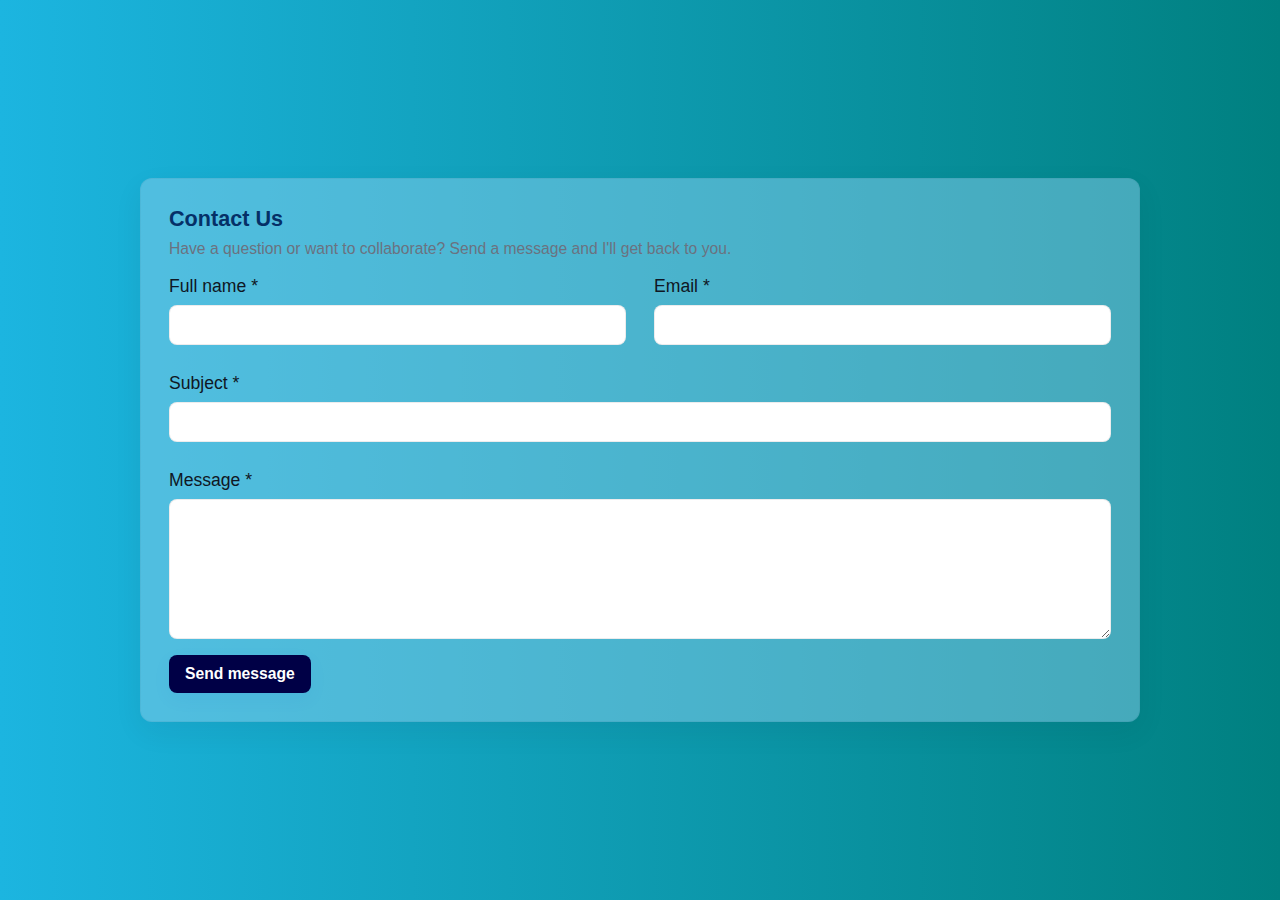
<file: Contact.html>
<!doctype html>
<html lang="en">
<head>
  <meta charset="utf-8" />
  <meta name="viewport" content="width=device-width,initial-scale=1" />
  <title>Contact Us</title>
  <link rel="stylesheet" href="style.css" />
</head>
<body>
  <main id="contact-page" class="contact-card" aria-labelledby="contact-heading">
    <h1 id="contact-heading">Contact Us</h1>
    <p class="lead">Have a question or want to collaborate? Send a message and I'll get back to you.</p>

    <!-- Accessible form structure only (no styling or logic) -->
    <form id="contact-form" novalidate aria-describedby="form-status">

      <div class="form-grid" role="group" aria-label="contact-form-fields">

        <!-- Full name -->
        <div class="field">
          <label for="contact-name">Full name <span aria-hidden="true">*</span></label>
          <input id="contact-name" name="name" type="text" data-testid="test-contact-name" required aria-describedby="test-contact-error-name" />
          <span id="test-contact-error-name" data-testid="test-contact-error-name" class="error" role="alert" aria-hidden="true"></span>
        </div>

        <!-- Email -->
        <div class="field">
          <label for="contact-email">Email <span aria-hidden="true">*</span></label>
          <input id="contact-email" name="email" type="email" data-testid="test-contact-email" required aria-describedby="test-contact-error-email" />
          <span id="test-contact-error-email" data-testid="test-contact-error-email" class="error" role="alert" aria-hidden="true"></span>
        </div>

        <!-- Subject (full width) -->
        <div class="field full">
          <label for="contact-subject">Subject <span aria-hidden="true">*</span></label>
          <input id="contact-subject" name="subject" type="text" data-testid="test-contact-subject" required aria-describedby="test-contact-error-subject" />
          <span id="test-contact-error-subject" data-testid="test-contact-error-subject" class="error" role="alert" aria-hidden="true"></span>
        </div>

        <!-- Message (full width) -->
        <div class="field full">
          <label for="contact-message">Message <span aria-hidden="true">*</span></label>
          <textarea id="contact-message" name="message" data-testid="test-contact-message" required aria-describedby="test-contact-error-message"></textarea>
          <span id="test-contact-error-message" data-testid="test-contact-error-message" class="error" role="alert" aria-hidden="true"></span>
        </div>

      </div>

      <!-- Actions and status (structure only) -->
      <div class="form-actions">
        <button type="submit" data-testid="test-contact-submit">Send message</button>
        <div id="form-status" aria-live="polite">
          <span id="test-contact-success" data-testid="test-contact-success" class="success" role="status" aria-hidden="true">Thanks — your message was sent successfully.</span>
        </div>
      </div>

    </form>

  </main>


  <script src="script.js"></script>
</body>
</html>
</file>
<file: style.css>
:root{
  --bg: #f6f8fb;
  --bg-start: rgba(135, 206, 235, 0.5); /* requested */
  --bg-end: rgba(255, 255, 255, 0.96);
  --accent: #0b4fd6;   
  --accent-strong: #053067;  /* polished blue accent */
  --muted: #6b7280;
  --error: #b00020;     /* muted gray text */
  --text: #0f1724;   
  --card: #ffffff;    /* main text color */
  --card-border: #e6eef9;
  --card-padding: 28px;
  --radius: 12px;
  --max-width: 1000px;
  --gap: 28px;
  --profile-width: 280px; /* width of vertical-rect image column */
}

*{
    margin: 0;
    padding: 0;
    box-sizing: border-box;
    font-family: 'Poppins', sans-serif;
}

body{
    padding: 2rem;
    display: flex;
    justify-content: center;
    align-items: center;
    min-height: 100vh;
    background: linear-gradient( to right, #1cb5e0, #008080 );
}

#profile_card{
    width: 85%;
    background: #87ceeb;
    border-radius: 20px;
    padding: 1.5rem 2.5rem;
    box-shadow: 0 10px 25px rgba(0,0,0,0.1);
    display: flex;
    flex-direction: column;
    align-items: center;
    justify-content: center;
    gap: 1.5rem;
}

.profile_header{
    display: flex;
    align-items: center;
    gap: 3.5rem;
}

.profile_header figure img{
    width: 220px;
    height: 220px;
    border-radius: 50%;
    object-fit: cover;
    border: 5px solid #000046;
}

.bio{
    display: flex;
    flex-direction: column;
    gap: 0.8rem;
}

.bio_name{
    font-size: 2.3rem;
    font-weight: 600;
    color: #000046;
}

.bio_job{
    font-size: 1.2rem;
}

.short_bio{
    font-size: 1.25rem;
    line-height: 2rem;
}

.buttons{
    display: flex;
    align-items: center;
    gap: 1rem;
}

.btn{
    padding: 0.6rem 1.2rem;
    font-size: 1rem;
    font-weight: 500;
    color: #fff;
    background-color: #000046;
    border: none;
    outline: none;
    border-radius: 5px;
    cursor: pointer;
    transition: all 0.5s ease-out;
}

.btn a{
    text-decoration: none;
    color: #fff;
}

.btn:hover{
    background-color: #1cb5e0;
    color: #000;
}

.btn a:focus, .btn a:focus-visible{
    color: #1cb5e0;
}

.btn:hover a {
    color: #000;
}

.header_info{
    display: flex;
    align-items: center;
    justify-content: space-around;
    gap: 0.5rem;
    width: 100%;
}

#work_hire{
    width: 55%;
    padding: 1rem;
}

#work_hire h2{
    font-size: 1.75rem;
    font-weight: 500;
    color: #000046;
    text-align: center;
    margin-bottom: 0.8rem;
}

#work_hire .craft_info{
    font-size: 1rem;
    color: #000046;
    line-height: 1.8rem;
    margin-bottom: 1rem;
}

.social_links{
    display: flex;
    align-items: center;
    justify-content: space-around;
    gap: 1.5rem;
    list-style: none;
    margin-top: 1rem ;
}

.social_links li a{
    text-decoration: none;
    cursor: pointer;
}
.social_links li a:focus img, .social_links li a:focus-visible img{
    border-radius: 4px;
    padding: 0.1rem;
    outline: 3px solid Highlight;
    outline-offset: 5px;
}

.social_links li a img{
    width: 50px;
    height: 50px;
    object-fit: cover;
    border-radius: 50%;
}

#hobbies-dislikes{
    width: 35%;
}

.hobbies h2, .dislikes h2{
    font-size: 1.5rem;
    font-weight: 500;
    color: #000046;
    text-align: center;
    border-bottom: 2px solid #000046;
}

.hobbies_list, .dislikes_list{
    list-style: none;
    display: flex;
    flex-wrap: wrap;
    gap: 1rem;
    margin: 1rem auto;
}



/* About page styling */
main#about_me_page {
  max-width: 90%;
  margin: 3rem auto;
  padding: 34px;
}

/* Page heading */
main#about_me_page > h2 {
  margin: 0 0 1.125rem 5rem;
  font-size: 3.5rem;
  letter-spacing: -0.2px;
  display: flex;
  justify-content: space-between;
  align-items: center;
  color: #000046;
}

/* small link on heading */
main#about_me_page > h2 span a {
  font-size: 1.5rem;
  color: #000046;
  text-decoration: none;
  border-bottom: 1px dashed rgba(11,79,214,0.12);
  padding-bottom: 2px;
  transition: all 0.5s ease-out;
}
main#about_me_page > h2 span a:focus,
main#about_me_page > h2 span a:hover {
  color: #1cb5e0;
  border-bottom: 2px solid rgb(0, 0, 139);
  outline: none;
}

/* Intro section layout: two columns horizontally
   - key_information (flex: 1) + profile (fixed width)
   - align-items: stretch so profile height follows key_information
*/
#notes_image {
  display: flex;
  align-items: stretch;
  justify-content: space-between;
  gap: 2rem;
  width: 100%  ;
  margin-top: 2rem;
  margin-bottom: 3rem;
}

#key_notes{
    display: flex;
    flex-direction: column;
    gap: 2rem;
    width: 58%;
    height: 100%;
}

#profile {
  width: 34%;
  overflow: hidden;
  border: 3px solid #000046;
  border-radius: 20px;
}


#profile img {
  width: 100%;
  height: 100%;
}


#key_information {
  width: 100%;
  display: flex;
  align-items: stretch;
  justify-content: space-between;
  gap: 1rem;
}

/* Each subsection spacing */
#key_information > section {
  margin-bottom: 18px;
}

#key_information > section:last-child {
    margin-bottom: 0;
}

/* About bio area */
#about_bio p {
  font-size: 1.2rem;
  margin: 0 0 8px 0;
  color: #000046;
  line-height: 1.7rem;
  letter-spacing: 0.05rem;
  text-align: justify;
}

/* Sub-headings for sections */
#Goals, #a-l-c {
    width: 50%;
    display: flex;
    flex-direction: column;
    align-items: center;
    gap: 1rem   ;
    height: 100%;
}

#Goals h3, #a-l-c h3 {
  background-color: #000046;
  width: fit-content;
  margin: 0 0 0.8rem 0;
  padding: 0.5rem;
  font-size: 1.05rem;
  color: #1cb5e0;
  font-weight: 600;
  letter-spacing: -0.2px;
}

#Goals h3{
    border-top-right-radius: 0.8rem;
}

#a-l-c h3{
    border-bottom-left-radius: 0.8rem;
}


.my_list {
  margin: 0;
  padding: 0;
  list-style: none;
}


.my_list li {
  margin: 0 0 0.8rem 0;
  padding: 0;
  line-height: 1.5;
  color: var(--text);
}


#extra_thoughts h3, #note_to_self h3 {
    color: #000046;
    margin-bottom: 0.4rem;
    padding: 0.1rem 0;
    width: fit-content;
}


.note {
  margin: 0;
  font-style: normal;
  color: #000046;
  line-height: 1.5rem;
  letter-spacing: 0.05rem;
  text-align: justify;
  background: linear-gradient(180deg, rgba(0,128,128,0.4), transparent);
  padding: 10px;
  border-radius: 8px;
  border: 1px solid rgba(11,79,214,0.04);
}


/* Small accessibility and focus helpers */
a:focus {
  outline: 3px solid rgba(11,79,214,0.18);
  outline-offset: 2px;
}




/* ---------- Card / main container ---------- */
.contact-card,
#contact-page {
  width: 100%;
  max-width: var(--max-width);
  background-color: rgba(135, 206, 235, 0.5);
  border-radius: var(--radius);
  padding: var(--card-padding);
  box-sizing: border-box;
  box-shadow: 0 10px 30px rgba(12,18,30,0.06);
  border: 1px solid rgba(12,18,30,0.04);
}

/* ---------- Headings ---------- */
h1#contact-heading {
  margin: 0 0 8px 0;
  font-size: 1.35rem;
  line-height: 1.15;
  color: var(--accent-strong);
  font-weight: 700;
}

p.lead {
  margin: 0 0 18px 0;
  color: var(--muted);
  font-size: 0.98rem;
}

/* ---------- Form layout: two-column grid ---------- */
.form-grid {
  display: grid;
  grid-template-columns: 1fr 1fr; /* two equal columns */
  gap: var(--gap);
  align-items: start;
  margin: 0;
}

/* Full-width items span both columns */
.form-grid .full,
.field.full {
  grid-column: 1 / -1;
}

/* Field wrapper */
.field {
  display: flex;
  flex-direction: column;
  gap: 8px;
}

/* ---------- Labels & inputs ---------- */
label {
  font-size: 1.1rem;
  color: var(--text);
  display: inline-block;
}

input[type="text"],
input[type="email"],
textarea {
  font-size: 0.98rem;
  color: var(--text);
  background: #ffffff;
  border: 1px solid rgba(12,18,30,0.08);
  padding: 10px 12px;
  border-radius: 8px;
  box-sizing: border-box;
  transition: box-shadow 160ms ease, border-color 160ms ease;
}

/* textarea sizing */
textarea {
  min-height: 140px;
  resize: vertical;
  line-height: 1.45;
}

/* Focus styles (keyboard visible) */
input:focus,
textarea:focus,
button:focus {
  outline: none;
  box-shadow: 0 6px 18px rgba(11,79,214,0.08);
  border-color: var(--accent);
}

/* Use :focus-visible where supported for better accessibility */
input:focus-visible,
textarea:focus-visible,
button:focus-visible {
  outline: 3px solid rgba(11,79,214,0.14);
  outline-offset: 2px;
}

/* Placeholder styling */
::placeholder {
  color: #9aa3b2;
}

/* ---------- Error messages ---------- */
/* Hidden by default; show when aria-hidden="false" or .visible class is added */
.error {
  display: none;
  font-size: 0.92rem;
  color: var(--error);
  margin-top: 6px;
}

/* Show via aria attribute (your JS toggles this) */
.error[aria-hidden="false"],
.error.visible {
  display: block;
}

/* Error state for inputs */
input[aria-invalid="true"],
textarea[aria-invalid="true"] {
  border-color: rgba(176,0,32,0.85);
  box-shadow: 0 4px 12px rgba(176,0,32,0.06);
}

/* ---------- Success message ---------- */
.success {
  display: none;
  padding: 10px 12px;
  border-radius: 8px;
  border: 1px solid rgba(11,79,214,0.06);
  background: linear-gradient(90deg, rgba(11,79,214,0.04), rgba(11,79,214,0.02));
  color: var(--accent-strong);
  font-size: 0.97rem;
}

/* show when aria-hidden is false (JS should toggle this) */
.success[aria-hidden="false"],
.success.visible {
  display: block;
}

/* ---------- Actions (submit) ---------- */
.form-actions {
  display: flex;
  gap: 12px;
  align-items: center;
  margin-top: 16px;
}

/* Submit button */
button[type="submit"] {
  background-color:#000046;
  color: #fff;
  border: none;
  padding: 10px 16px;
  border-radius: 8px;
  font-weight: 600;
  cursor: pointer;
  font-size: 0.98rem;
  box-shadow: 0 6px 18px rgba(11,79,214,0.06);
  transition: all 0.5s ease-out;
}

/* hover/active states */
button[type="submit"]:hover {
  background-color: #1cb5e0;
  color: #000046;
  transform: translateY(-1px);
  box-shadow: 0 10px 24px rgba(11,79,214,0.08);
}
button[type="submit"]:active {
  transform: translateY(0);
}

/* Disabled state example (if you choose to disable during submit) */
button[disabled] {
  opacity: 0.6;
  cursor: not-allowed;
  transform: none;
}

/* ---------- Utility / small text ---------- */
.small-status {
  font-size: 0.95rem;
  color: var(--muted);
}

/* Keep consistent gap between form and card bottom */
.contact-card .form-actions + * {
  margin-top: 10px;
}






























































































































































@media (max-width:1024px) {
    #profile_card{
        width: 100%;
    }
}

@media (max-width:900px) {
    .profile_header figure img{
        width: 210px;
        height: 210px;
    }
    .bio_name{
        font-size: 2rem;
    }
    .short_bio{
        font-size: 1.1rem;
        line-height: 1.9rem;
        text-align: justify;
    }
    #work_hire{
        padding: 1rem 0;
    }
    #work_hire .craft_info{
        text-align: justify;
    }
    .social_links li a img{
        width: 45px;
        height: 45px;
    }
}

@media (max-width:800px) {
    .header_info{
        flex-direction: column;
        gap: 2rem;
    }
    #work_hire{
        width: 100%;
    }
    #work_hire .craft_info{
        font-size: 1.2rem;
        line-height: 2rem;
    }
    #hobbies-dislikes{
        width: 100%;
    }
    .hobbies h2, .dislikes h2{
        border: none;
        position: relative;
    }
    .hobbies h2::before, .dislikes h2::before{
        position: absolute;
        content: '';
        display: block;
        width: 90px;
        height: 3px;
        background: #000046;
        top:30px;
        left: 50%;
        transform: translateX(-50%);
    }
}

@media (max-width:750px) {
    .profile_header{
        flex-direction: column;
        gap: 1.5rem;
    }
    .profile_header figure img{
        width: 250px;
        height: 250px;
    }
    .bio{
        align-items: center;
        text-align: center;
    }
    .bio_name{
        font-size: 2.5rem;
    }
    .short_bio{
        font-size: 1.2rem;
        line-height: 1.9rem;
    }
    .header_info{
        border-top: 3px solid #000046;
    }
    .social_links{
        display: flex;
        justify-content:space-evenly;
    }
    .social_links li a img{
        width: 40px;
        height: 40px;
    }
    #hobbies-dislikes{
        display: flex;
        justify-content: space-around;
    }
    .hobbies_list, .dislikes_list{
        margin: 1.5rem auto;
        display: flex;
        flex-direction: column;
        flex-wrap: nowrap;
        align-items: center;
    }
    .hobbies_list li, .dislikes_list li{
        font-size: 1.1rem;
        text-align: center;
    }
}

@media (max-width:500px) {
    body{
        padding: 0;
    }
    #profile_card{
        padding: 1rem 1.5rem;
        border-radius: 0px;
        background-color: rgba(135, 206, 235, 0.5);
    }
    .profile_header figure img{
        width: 200px;
        height: 200px;
    }
    .bio_name{
        font-size: 2rem;
    }
    .short_bio{
        font-size: 1rem;
        line-height: 1.8rem;
    }
    #work_hire .craft_info{
        font-size: 1rem;
        line-height: 1.8rem;
        text-align: center;
    }
    #hobbies-dislikes{
        display: flex;
        flex-direction: column;

    }
    .hobbies_list li, .dislikes_list li{
        font-size: 1.3rem;
    }
}

@media (max-width:380px) {
    body{
        padding:0;
    }
    #profile_card{
        padding: 0rem;
    }
    .profile_header figure img{
        width: 150px;
        height: 150px;
    }
    .bio{
        margin: auto 0.8rem;
    }
    .bio_name{
        font-size: 1.5rem;
    }
    .short_bio{
        font-size: 0.9rem;
        line-height: 1.6rem;
    }
    #work_hire .craft_info{
        font-size: 1rem;
        line-height: 1.8rem;
        margin: auto 0.5rem 1rem 0.5rem;
    }
    .social_links{
        display: flex;
        justify-content: center;
        gap: 1rem;
    }
    .social_links li a img{
        width: 25px;
        height: 25px;
    }
    .hobbies_list li, .dislikes_list li{
        font-size: 1rem;
    }
}



/** About page responsive styling */

@media (max-width: 1024px) {
  main#about_me_page {
    padding: 28px;
    margin: 2.25rem auto;
    max-width: 92%;
  }

  #notes_image {
    gap: 1.25rem;
  }

  /* Make key_notes a bit wider and profile a touch smaller */
  #key_notes { width: 62%; }
  #profile { width: 36%; }

  /* keep headings readable */
  main#about_me_page > h2 {
    font-size: 2.6rem;
    margin: 0 0 1rem 3.5rem;
  }
}

@media(max-width:890px) {
  #notes_image {
    flex-direction: column-reverse; /* profile above key_notes */
    align-items: stretch;
    gap: 1rem;
  }

  /* full width columns within notes image area */
  #key_notes,
  #profile {
    width: 100%;
  }

  /* Make profile a vertical-rect with a reasonable height */
  #profile {
    height: 340px;        /* fixed visual rectangle on tablets */
    border-radius: 14px;
  }
  #profile img {
    width: 100%;
    height: 100%;
    object-fit: cover;
    object-position: center;
  }
}


@media (max-width: 768px) {
  main#about_me_page {
    padding: 22px;
    margin: 1.75rem auto;
  }


  /* Adjust heading and spacing */
  main#about_me_page > h2 {
    font-size: 2.2rem;
    margin: 0 0 0.9rem 1.25rem;
  }


   #key_information {
    flex-direction: column;
    align-items: stretch; /* keep stretching behavior for consistency */
    gap: 0.9rem;
  }

  #Goals, #a-l-c {
    width: 100%;
    display: flex;
    flex-direction: column;
    align-items: start;
    padding: 0.9rem;
    min-height: auto;
  }


  /* make lists comfortable to read on small devices */
  .my_list {
    padding-left: 1rem;
    font-size: 0.98rem;
    max-height: none;  /* let them grow naturally in the document flow */
  }

}

/* ---------------------------
   Large phones / small tablets (<= 600px)
   Collapse Goals & Area-of-low-confidence to stacked rows
   --------------------------- */
@media (max-width: 600px) {
  main#about_me_page {
    padding: 18px;
    margin: 1.25rem auto;
  }

  /* Ensure profile remains on top (column-reverse still applies) */
  #notes_image {
    gap: 0.75rem;
  }

  /* Reduce heading sizes for compact screens */
  main#about_me_page > h2 {
    font-size: 1.6rem;
    margin: 0 0 0.6rem 0.5rem;
  }

  main#about_me_page > h2 span a{
    font-size: 1rem;
  }

  /* Slightly reduce note paragraph text */
  .note {
    font-size: 0.95rem;
    padding: 8px;
  }

  /* profile visual size for phones */
  #profile {
    height: 300px;
    border-radius: 12px;
  }
  #profile img {
    height: 100%;
  }
}

/* ---------------------------
   Small phones (<= 420px)
   Tighten padding and scale typography for very small screens
   --------------------------- */
@media (max-width: 420px) {
  main#about_me_page {
    padding: 14px;
  }

  main#about_me_page > h2 {
    font-size: 1.35rem;
    margin: 0 0 0.5rem 0.5rem;
    line-height: 1.15;
  }

  /* slightly smaller profile height for very small devices */
  #profile {
    height: 240px;
  }

  /* increase tap targets and spacing a little for finger use */
  #Goals h3, #a-l-c h3 {
    padding: 0.45rem 0.55rem;
    font-size: 0.95rem;
  }

  #Goals, #a-l-c{
    display: flex;
    flex-direction: column;
    align-items: center;
  }

  .my_list li {
    margin-bottom: 0.7rem;
    font-size: 0.95rem;
  }
}

/* ---------------------------
   Accessibility improvements for touch devices
   --------------------------- */
@media (hover: none) {
  /* make interactive targets easier to tap on touch-only devices */
  main#about_me_page > h2 span a {
    padding: 6px 10px;
    border-radius: 6px;
  }
}




/* RESPONSIVE STYLES FOR CONTACT FORM */
/* LARGE TABLETS / small laptops (<= 1024px) */
@media (max-width: 1024px) {
  .contact-card,
  #contact-page {
    padding: 22px;
    max-width: 92%;
  }

  h1#contact-heading { font-size: 1.25rem; }

  .form-grid {
    gap: 14px;
    grid-template-columns: 1fr 1fr; /* keep two columns but slightly tighter */
  }

  .form-actions {
    margin-top: 14px;
    gap: 10px;
  }
}

/* TABLETS / LARGE PHONES (<= 768px)
   - Stack the grid into a single column (form fields full width)
   - Make submit area stack vertically for easier tapping
*/
@media (max-width: 768px) {
  .contact-card,
  #contact-page {
    padding: 18px;
  }

  h1#contact-heading { font-size: 1.15rem; }

  /* switch to single-column flow for readability */
  .form-grid {
    grid-template-columns: 1fr;
    gap: 12px;
  }

  .form-grid .full,
  .field.full { grid-column: auto; }

  /* Actions stack */
  .form-actions {
    flex-direction: column;
    align-items: stretch;
    gap: 12px;
    margin-top: 16px;
  }

  /* Make submit more prominent on tablet */
  button[type="submit"] {
    width: 100%;
    padding: 12px 16px;
    font-size: 1rem;
  }

  textarea { min-height: 160px; }
}

/* LARGE PHONES / SMALL SCREENS (<= 600px)
   - Increase tap targets, slightly larger inputs, comfortable spacing
*/
@media (max-width: 600px) {
  .contact-card,
  #contact-page {
    padding: 14px;
  }

  h1#contact-heading { font-size: 1.05rem; }

  .form-grid { gap: 10px; }

  label { font-size: 0.98rem; }
  input[type="text"],
  input[type="email"],
  textarea {
    padding: 12px 14px;
    font-size: 1rem;
  }

  textarea { min-height: 140px; }

  /* Submit button full-width and touch-friendly */
  button[type="submit"] {
    width: 100%;
    padding: 14px 16px;
    font-size: 1rem;
    border-radius: 10px;
  }

  /* Keep success & error readable */
  .error, .success { font-size: 0.98rem; }
}

/* VERY SMALL PHONES (<= 420px)
   - Tighten padding, slightly smaller typographic scale
*/
@media (max-width: 420px) {
  .contact-card,
  #contact-page {
    padding: 12px;
  }

  h1#contact-heading { font-size: 1rem; }

  label { font-size: 0.96rem; }
  input[type="text"],
  input[type="email"],
  textarea { font-size: 0.96rem; padding: 10px 12px; }

  textarea { min-height: 120px; }

  button[type="submit"] {
    padding: 12px;
    font-size: 0.98rem;
    border-radius: 10px;
  }
}

/* TOUCH-ONLY DEVICES: remove hover transforms and increase hit areas */
@media (hover: none) {

  /* enlarge interactive targets slightly */
  input[type="text"],
  input[type="email"],
  textarea,
  button[type="submit"] {
    touch-action: manipulation;
  }
}

/* Reaffirm focus-visible for small screens */
@media (max-width: 768px) {
  input:focus-visible,
  textarea:focus-visible,
  button:focus-visible {
    outline: 3px solid rgba(11,79,214,0.16);
    outline-offset: 2px;
  }
}
</file>
